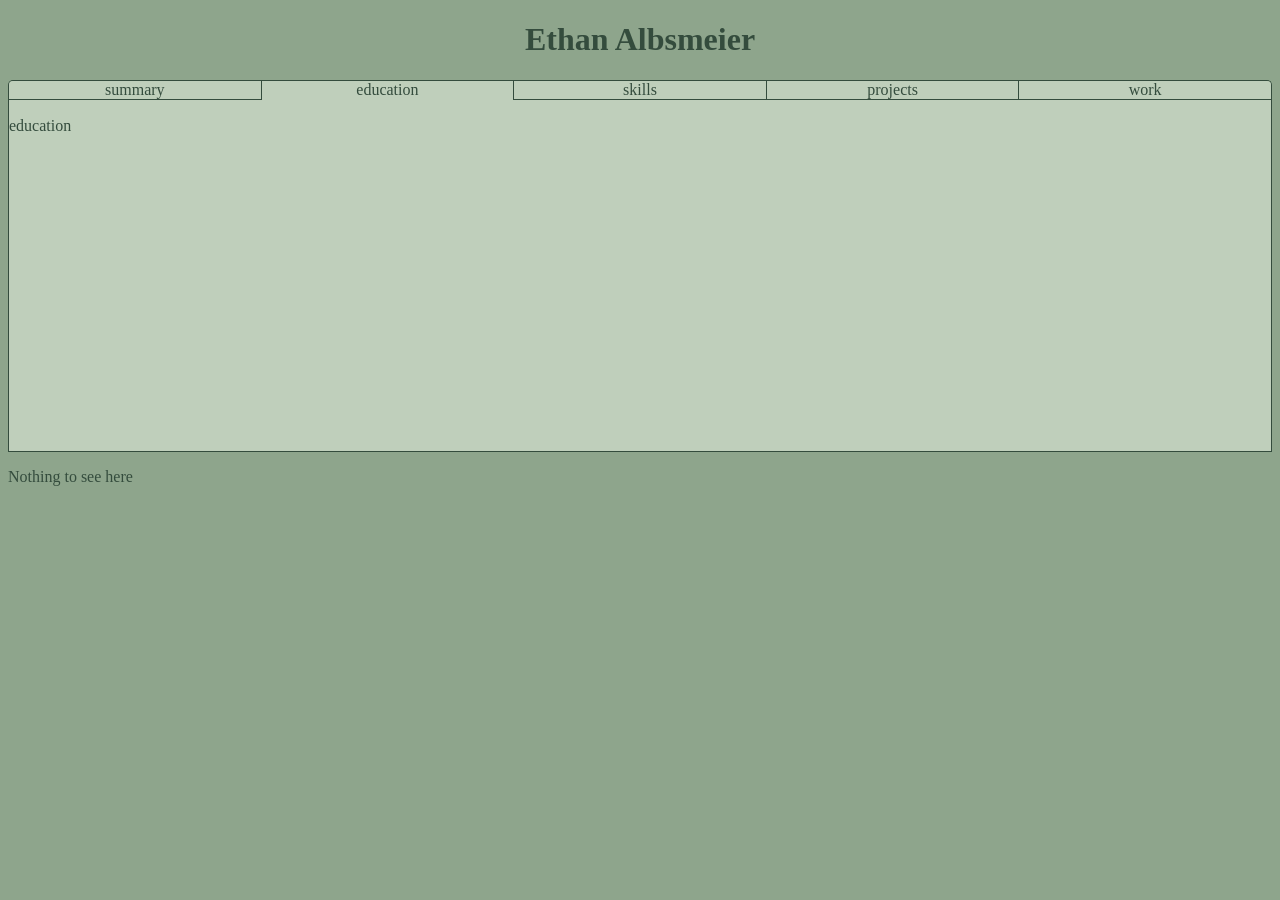
<file: index.html>
<!DOCTYPE html>
<html lang="en">

<head>
    <meta charset="UTF-8">
    <meta name="viewport" content="width=device-width, initial-scale=1.0">
    <title>Ethan Albsmeier</title>
    <link rel="stylesheet" href="main.css">
    <script src="main.js" async defer></script>
</head>

<body>
    <header>
        <h1 id="nameplate"> Ethan Albsmeier</h1>
    </header>
    <div id="main">
        <div id="tabs">
            <div class="tab inactive" id="summary">summary</div>
            <div class="tab active" id="education">education</div>
            <div class="tab inactive" id="skills">skills</div>
            <div class="tab inactive" id="projects">projects</div>
            <div class="tab inactive" id="work">work</div>
        </div>
        <div id="contentBody">
            <div class="content hidden" id="summaryInfo">
                <p>summary</p>
            </div>
            <div class="content" id="educationInfo">
                <p>education</p>
            </div>
            <div class="content hidden" id="skillsInfo">
                <p>skills</p>
            </div>
            <div class="content hidden" id="projectsInfo">
                <p>projekt</p>
            </div>
            <div class="content hidden" id="workInfo">
                <p>work</p>
            </div>
        </div>
        <footer>
            <p>Nothing to see here</p>
        </footer>

</body>

</html>
</file>
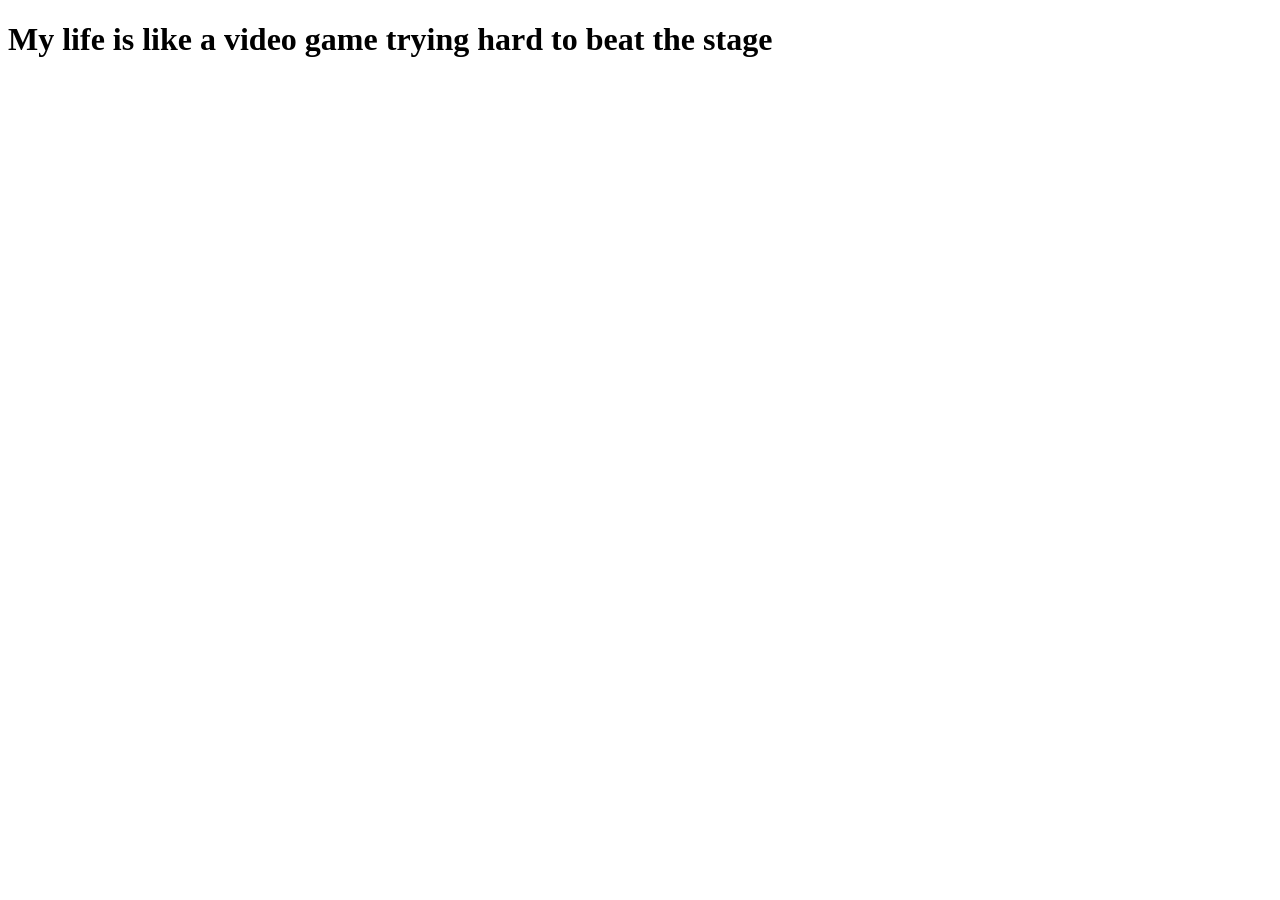
<file: main.html>
<!DOCTYPE html>
<html lang="en">

<head>
    <meta charset="UTF-8">
    <meta name="viewport" content="width=device-width, initial-scale=1.0">
    <title>Ethan Albsmeier</title>
</head>

<body>
    <h1> My life is like a video game trying hard to beat the stage</h1>
</body>

</html>
</file>
<file: main.css>
/* color palette
light: #bfcfbb
med: #8ea58c
dark: #344c3d
 */
body {
    background-color: #8ea58c;
    color: #344c3d;
}

header {
    text-align: center;
}

#tabs {
    display: flex;
    flex-direction: row;
    width: calc(100% - 2px);
    border-top-left-radius: 5px;
    border-top-right-radius: 5px;
    overflow: hidden;
    border: solid 1px #344c3d;
    border-bottom: none;
}

.tab {
    width: 20%;
    margin: 0;
    text-align: center;
    border-right: solid 1px #344c3d;
    cursor: pointer;
    background-color: #bfcfbb;
}

#work {
    border-right: none;
}

#contentBody {
    border: solid 1px #344c3d;
    border-top: none;
    min-height: 350px;
    width: calc(100% - 2px);
    padding-top: 1px;
    background-color: #bfcfbb;
}

.inactive {
    border-bottom: solid 1px #344c3d;
}

.hidden {
    display: none;
}

.content {
    width: 95%
}
</file>
